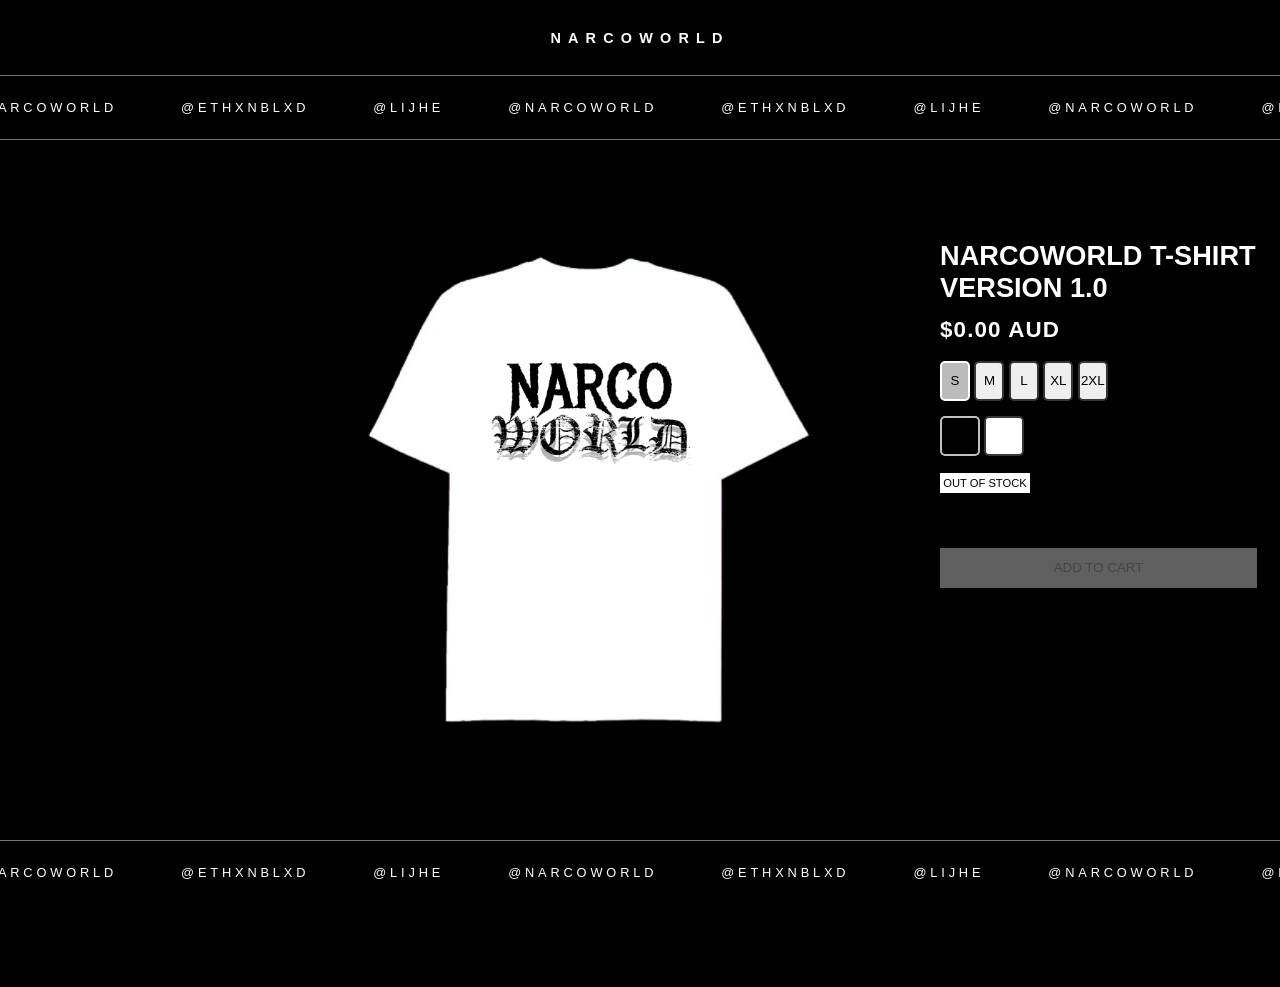
<file: products/narcoworld-t-shirt-version-1.0.html>
<!DOCTYPE html>
<html lang="en">
<head>
    <meta charset="UTF-8" />
    <meta name="viewport" content="width=device-width, initial-scale=1.0"/>
    <title>NARCOWORLD T-SHIRT VERSION 1.0</title>
    <link rel="icon" href="../assets/logo.ico" type="image/x-icon">
    <link rel="stylesheet" href="narcoworld-t-shirt-version-1.0.css">
</head>

<body>
    <nav>
        <div class="logo upper">NARCOWORLD</div>
    </nav>

    <script>
        document.addEventListener("DOMContentLoaded", () => {
            const status = document.querySelector(".product-status");
            const checkoutbutton = document.querySelector(".product-add-to-cart");

            if (status && status.textContent.trim().toLowerCase() === "out of stock") {
                checkoutbutton.disabled = true;
            }
        });
    </script>

    <script>
        window.addEventListener('wheel', function(event) {
            if (event.ctrlKey) {
                event.preventDefault();
            }
        }, { passive: false });

        document.addEventListener("DOMContentLoaded", () => {
            const logoBtn = document.querySelector(".logo.upper");

            logoBtn.addEventListener("click", () => {
                window.location.href = "";
            });
        });
    </script>

    <div class="marquee">
        <div class="marquee-track" id="marquee-track">
            <span class="upper">@NARCOWORLD</span>
            <span class="upper">@ethxnblxd</span>
            <span class="upper">@lijhe</span>
        </div>
    </div>

    <div class="store">
        <div class="product-card">
            <img class="product-image" src="../assets/store/NARCOWORLD T-SHIRT VERSION 1.0 WHITE.png" draggable="false" />

            <div class="product-info">
                <div class="product-name">NARCOWORLD T-SHIRT VERSION 1.0</div>
                <div class="product-price">$0.00 AUD</div>

                <div class="product-sizes">
                    <button class="product-size">S</button>
                    <button class="product-size">M</button>
                    <button class="product-size">L</button>
                    <button class="product-size">XL</button>
                    <button class="product-size">2XL</button>
                </div>

                <div class="product-styles">
                    <button class="product-style" data-image="../assets/store/NARCOWORLD T-SHIRT VERSION 1.0 WHITE.png" style="background-color:black;"></button>

                    <button class="product-style" data-image="../assets/store/NARCOWORLD T-SHIRT VERSION 1.0 BLACK.png" style="background-color:white;"></button>
                </div>

                <div class="product-status">Out of Stock</div>

                <button class="product-add-to-cart">ADD TO CART</button>
            </div>
        </div>
    </div>

    <script>
    document.addEventListener("DOMContentLoaded", () => {

        const image = document.querySelector(".product-image");

        const styleButtons = document.querySelectorAll(".product-style");
        const sizeButtons = document.querySelectorAll(".product-size");

        sizeButtons.forEach(sizeButton => {
            sizeButton.addEventListener("click", () => {

                sizeButtons.forEach(btn => btn.classList.remove("active"));
                sizeButton.classList.add("active");

            });
        });

        const firstSizeButton = sizeButtons[0];

        if (firstSizeButton) {
            firstSizeButton.classList.add("active");
        }

        styleButtons.forEach(styleButton => {
            styleButton.addEventListener("click", () => {

                const newImage = styleButton.dataset.image;

                if (newImage) {
                    image.src = newImage;
                }

                styleButtons.forEach(btn => btn.classList.remove("active"));
                styleButton.classList.add("active");

            });
        });

        const firstStyleButton = styleButtons[0];

        if (firstStyleButton) {
            firstStyleButton.classList.add("active");

            const defaultImage = firstStyleButton.dataset.image;

            if (defaultImage) {
                image.src = defaultImage;
            }
        }

    });
    </script>

    <div class="marquee marquee-footer">
        <div class="marquee-track">
            <span class="upper">@NARCOWORLD</span>
            <span class="upper">@ethxnblxd</span>
            <span class="upper">@lijhe</span>
        </div>
    </div>

    <footer class="upper">
        © 2026 NARCOWORLD. All rights reserved. <br>
        Designed by ethxnblxd.
    </footer>

    <script>
        document.addEventListener("DOMContentLoaded", () => {
            const speed = 1;

            document.querySelectorAll(".marquee-track").forEach(track => {
                const originalHTML = track.innerHTML;
                while (track.scrollWidth < window.innerWidth * 3) {
                    track.innerHTML += originalHTML;
                }

                let x = 0;

                function animate() {
                    x -= speed;
                    if (Math.abs(x) >= track.scrollWidth / 2) {
                        x = 0;
                    }
                    track.style.transform = `translateX(${x}px)`;
                    requestAnimationFrame(animate);
                }

                animate();
            });
        });
    </script>
</body>
</html>
</file>
<file: products/narcoworld-t-shirt-version-1.0.css>
* {
    margin: 0;
    padding: 0;
    box-sizing: border-box;
    -webkit-user-select: none; /* Safari */
    -moz-user-select: none; /* Firefox */
    -ms-user-select: none; /* Internet Explorer/Edge */
    user-select: none; /* Standard syntax */
}

html, body {
    height: 100%;
    background: #000;
    color: #fff;
    font-family: Arial, Helvetica, sans-serif;
    overflow-x: hidden; /* keep horizontal overflow hidden */
}

/* --------------------
   GLOBAL
-------------------- */
.upper {
    text-transform: uppercase;
    letter-spacing: 0.25em;
}

/* --------------------
   NAV
-------------------- */
nav {
    position: sticky;
    top: 0;
    left: 0;
    width: 100%;
    height: 75px;
    background: black;
    display: flex;
    justify-content: center;
    align-items: center;
    z-index: 10;
}

nav .logo {
    font-size: clamp(0.9rem, 8vw, 0.9rem);
    font-weight: 900;
    letter-spacing: 0.5em;
    text-align: center;
}

nav .logo:hover {
    opacity: 0.8;
    cursor: pointer;
}

/* --------------------
   MARQUEE
-------------------- */
.marquee {
    width: 100%;
    overflow: hidden;
    border-top: 1px solid #727272;
    border-bottom: 1px solid #727272;
    margin-bottom: 100px;
}

.marquee-track {
    display: flex;
    width: max-content;
    will-change: transform;
    animation: marquee linear infinite;
}

.marquee span {
    font-size: clamp(0.8rem, 8vw, 0.8rem);
    padding: 1.5rem 2rem;
    white-space: nowrap;
    letter-spacing: 0.3em;
}

/* --------
   STORE
-------- */
.store {
    background: none;
    color: #fff;
    font-family: 'Poppins', sans-serif;
    margin-bottom: 100px;

    display: flex;
    justify-content: center;
    flex-wrap: wrap;
    gap: 40px;
}

.product-card {
    width: 600px;
    background: none;
    display: flex;
    flex-direction: row;
    text-decoration: none;
    gap: 100px;
}

.product-info {
    display: flex;
    flex-direction: column;
    gap: 5px;
}

.product-style {
    border-radius: 5px;
    width: 40px;
    height: 40px;
    gap: 10px;

    border-style: solid;
    border-color: rgb(54, 54, 54);
}

.product-size {
    border-radius: 5px;
    width: 30px;
    height: 40px;
    gap: 10px;

    border-style: solid;
    border-color: rgb(54, 54, 54);

    margin-bottom: 10px;
}

.product-sizes button.active {
    background-color: rgb(187, 187, 187);
    border-color: #fff;
}

.product-styles button.active {
    border-color: rgb(192, 192, 192);
}

.product-card img {
    align-self: center;
    width: 500px;
    height: 500px;
    object-fit: cover;
}

.product-name {
    display: block;
    font-size: clamp(1.7rem, 8vw, 1.7rem);
    text-transform: uppercase;
    color: #fff;
    margin-bottom: 0.5rem;
    text-decoration: none;
    overflow-wrap: break-word;
    font-weight: 600;
}

.product-price {
    font-weight: 600;
    font-size: clamp(1.4rem, 8vw, 1.4rem);
    letter-spacing: 0.05em;
    color: #fff;
    margin-bottom: 0.8rem;
}

.product-styles {
    margin-bottom: 10px;
}

.product-status {
    align-self: flex-start;
    height: 20px;
    width: 90px;
    display: block;
    font-size: clamp(0.7rem, 8vw, 0.7rem);
    text-transform: uppercase;
    color: #000;
    background-color: #fff;
    text-decoration: none;
    overflow-wrap: break-word;
    align-content: center;
    text-align: center;

    margin-bottom: 50px;
}

.product-add-to-cart {
    height: 40px;
    width: 317px ;

    border: none;

    font-weight: 500;
}

.product-add-to-cart:disabled {
    cursor: not-allowed;
    background-color: #5f5f5f;
}

/* --------------------
   FOOTER MARQUEE
-------------------- */
.marquee-footer {
    width: 100%;
    overflow: hidden;
    border-top: 1px solid #727272;
    border-bottom: 1px solid #727272;
    margin-bottom: 0px;
}

.marquee-footer .marquee-track {
    display: flex;
    width: max-content;
    will-change: transform;
    animation: marquee linear infinite;
}

.marquee-footer span {
    font-size: clamp(0.8rem, 8vw, 0.8rem);
    padding: 1.5rem 2rem;
    white-space: nowrap;
    letter-spacing: 0.3em;
}

/* --------------------
   FOOTER
-------------------- */
footer {
    margin-top: 1.8rem;
    margin-bottom: 1.8rem;
    text-align: center;
    font-size: 0.7rem;
    opacity: 0.4;
    letter-spacing: 0.2em;
}

.discord-btn {
    height: 32px;
    width: 32px;
    background: none;
    border: none;
    padding: 0;
    cursor: pointer;
    transition: transform 0.2s ease;
    position: absolute;
    right: 3rem;           /* matches nav padding */
    display: flex;
    align-items: center;
}

.discord-btn img {
    width: 32px;   /* adjust as needed */
    height: 32px;
    display: block;
    align-items: center;
}

.discord-btn:hover {
    transform: scale(0.9);
}

@media (max-width: 700px) {
    /* Store */
    .store {
        padding: 4rem 1rem;
        margin-bottom: 0px;
    }

    .store-header h1.upper {
        font-size: 1.6rem;
        letter-spacing: 0.15em;
    }

    .store-header p.subtitle {
        font-size: 0.85rem;
    }

    /* Product cards */
    .product-name {
        font-size: 0.8rem;
    }

    .product-price {
        font-size: 0.95rem;
    }

    /* Nav */
    nav {
        height: 60px;
    }

    nav .logo {
        font-size: 0.9rem;
        letter-spacing: 0.3em;
    }

    /* Discord button */
    .discord-btn {
        right: 1.1rem;
    }

    .discord-btn img {
        width: 24px;   /* adjust as needed */
        height: 24px;
    }

    .store-grid {
        margin-top: 30px;
        display: grid;
        grid-template-columns: repeat(2, minmax(0, 1fr));
        gap: 1rem;
        padding: 0 1rem;
    }

    .product-card {
        width: 100%;
        max-width: 100%;
    }

    .product-card img {
        width: 100%;
        height: auto;
        max-width: 100%;
    }

    /* IMAGE SAFETY */
    img {
        max-width: 100%;
        height: auto;
    }

    /* FIX HUGE SPACING ISSUES */
    .store {
        margin-top: 120px; /* was 370px */
    }
}
</file>
